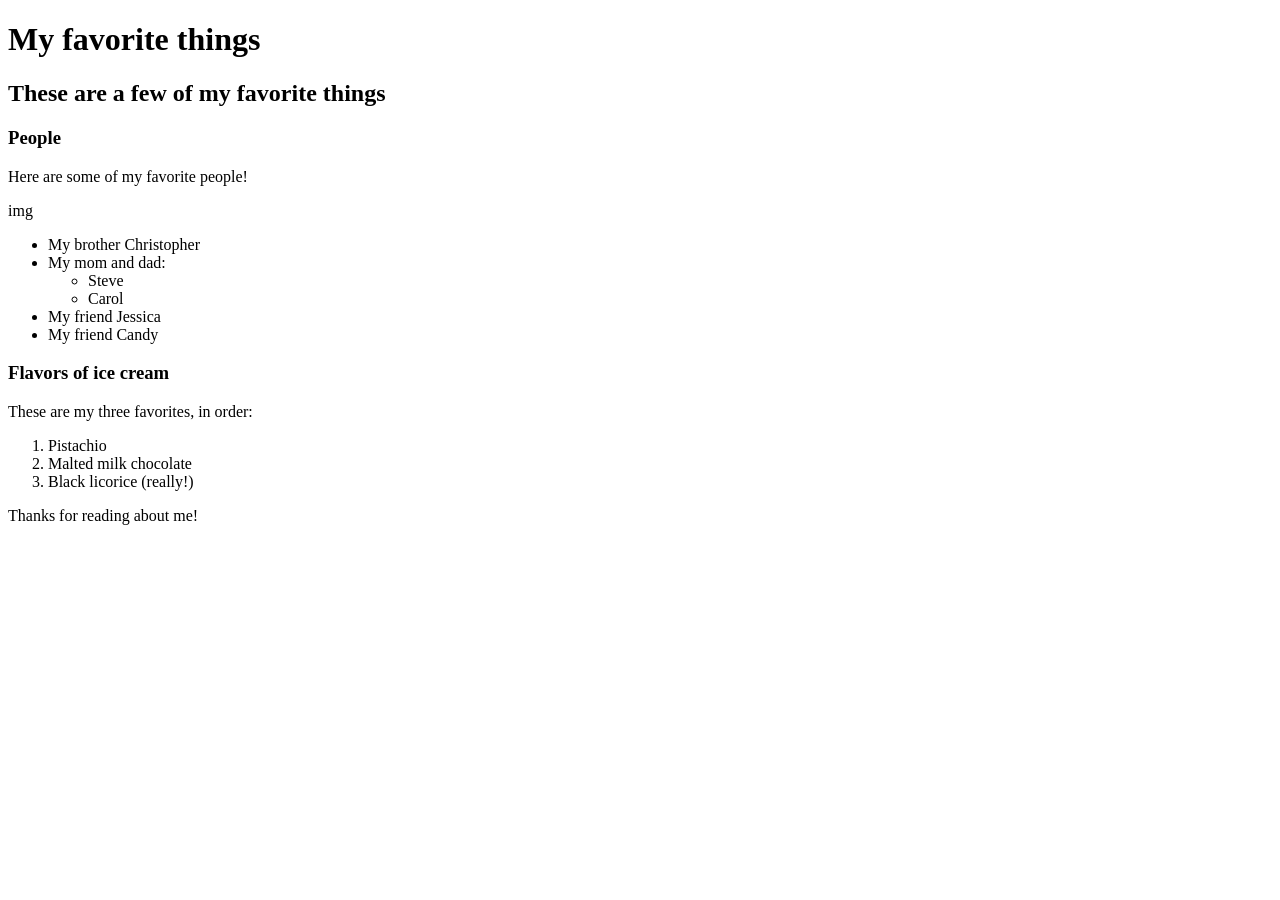
<file: index.html>
<!DOCTYPE html>
<html>
  <head>
    <title>My favorite things</title>
  </head>
  <body>
    <h1>My favorite things</h1>
    <h2>These are a few of my favorite things</h2>

    <h3>People</h3>
    <p> Here are some of my favorite people!</p>

    img

    <ul>
      <li>My brother Christopher</li>
      <li>My mom and dad:
        <ul>
          <li>Steve</li>
          <li>Carol</li>
        </ul>
      </li>
      <li>My friend Jessica</li>
      <li>My friend Candy</li>
    </ul>

    <h3>Flavors of ice cream</h3>
    <p>These are my three favorites, in order:</p>
    <ol>
      <li>Pistachio</li>
      <li>Malted milk chocolate</li>
      <li>Black licorice (really!)</li>
    </ol>

    <p>Thanks for reading about me!</p>
  </body>
</html>
</file>
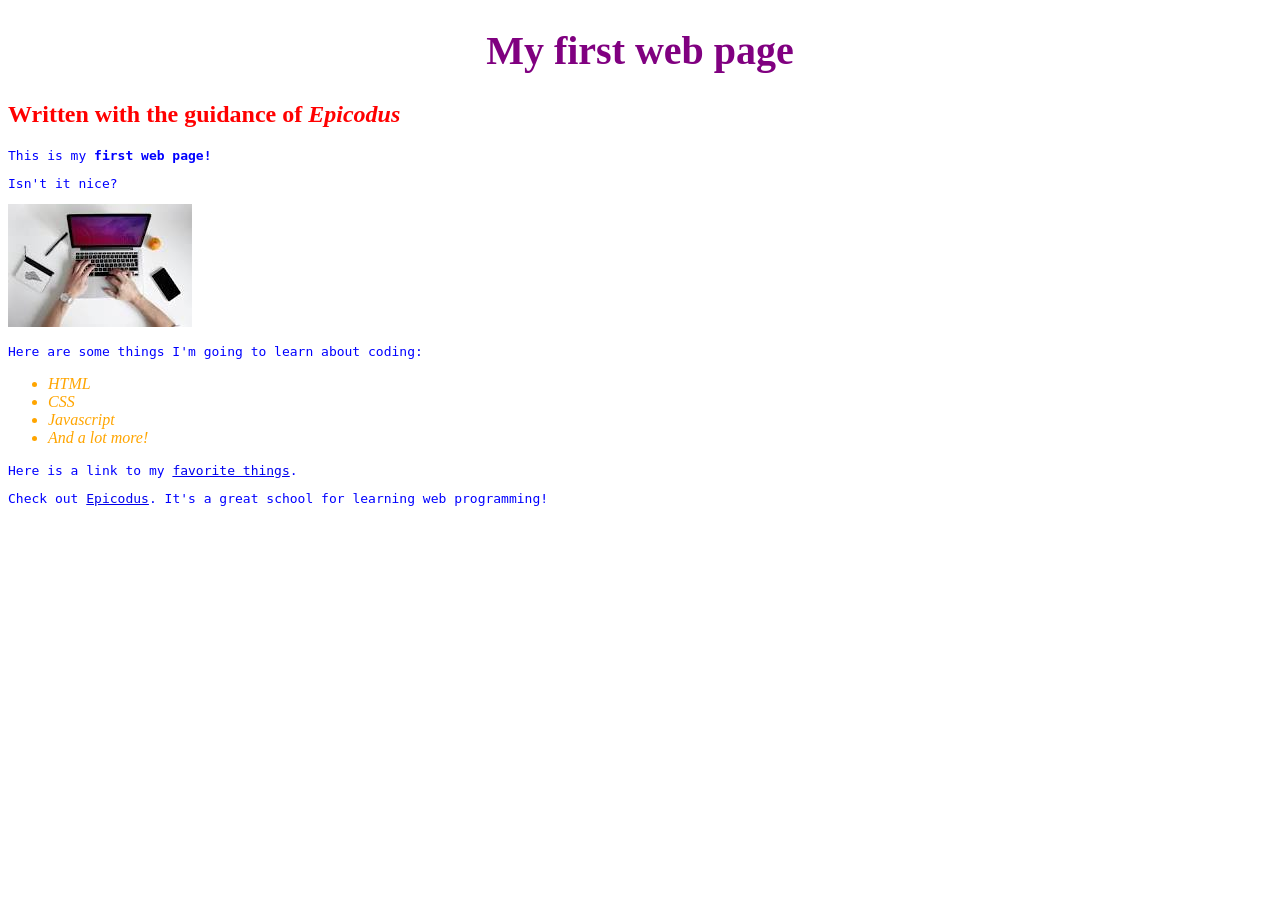
<file: my-first-webpage.html>
<!DOCTYPE html>
<html>
  <head>
    <link href="css/styles.css" rel="stylesheet" type="text/css">
    <title>Web page #1</title>
  </head>
  <body>
    <h1>My first web page</h1>
    <h2>Written with the guidance of <em>Epicodus</em></h2>

    <p>This is my <strong>first web page!</strong></p>
    <p>Isn't it nice?</p>

    <img src="img/computer.jpeg" alt="A photo of a computer.">

    <p>Here are some things I'm going to learn about coding:</p>
    <ul>
      <li>HTML</li>
      <li>CSS</li>
      <li>Javascript</li>
      <li>And a lot more!</li>
    </ul>

    <p> Here is a link to my <a href="favorite-things.html"> favorite things</a>.</p>

    <p>Check out <a href="http://www.Epicodus.com/">Epicodus</a>. It's a great school for learning web programming!</p>
  </body>
</html>
</file>
<file: css/styles.css>
h1 {
  color: purple;
  text-align: center;
  font-size: 40px;

}

h2 {
  color: red;
  font-family: fantasy;
  text-align: left;
}

p  {
  color: blue;
  text-align: left;
  font-family: monospace;


}
ul {
  color: orange;
  font-style: oblique;

}
</file>
